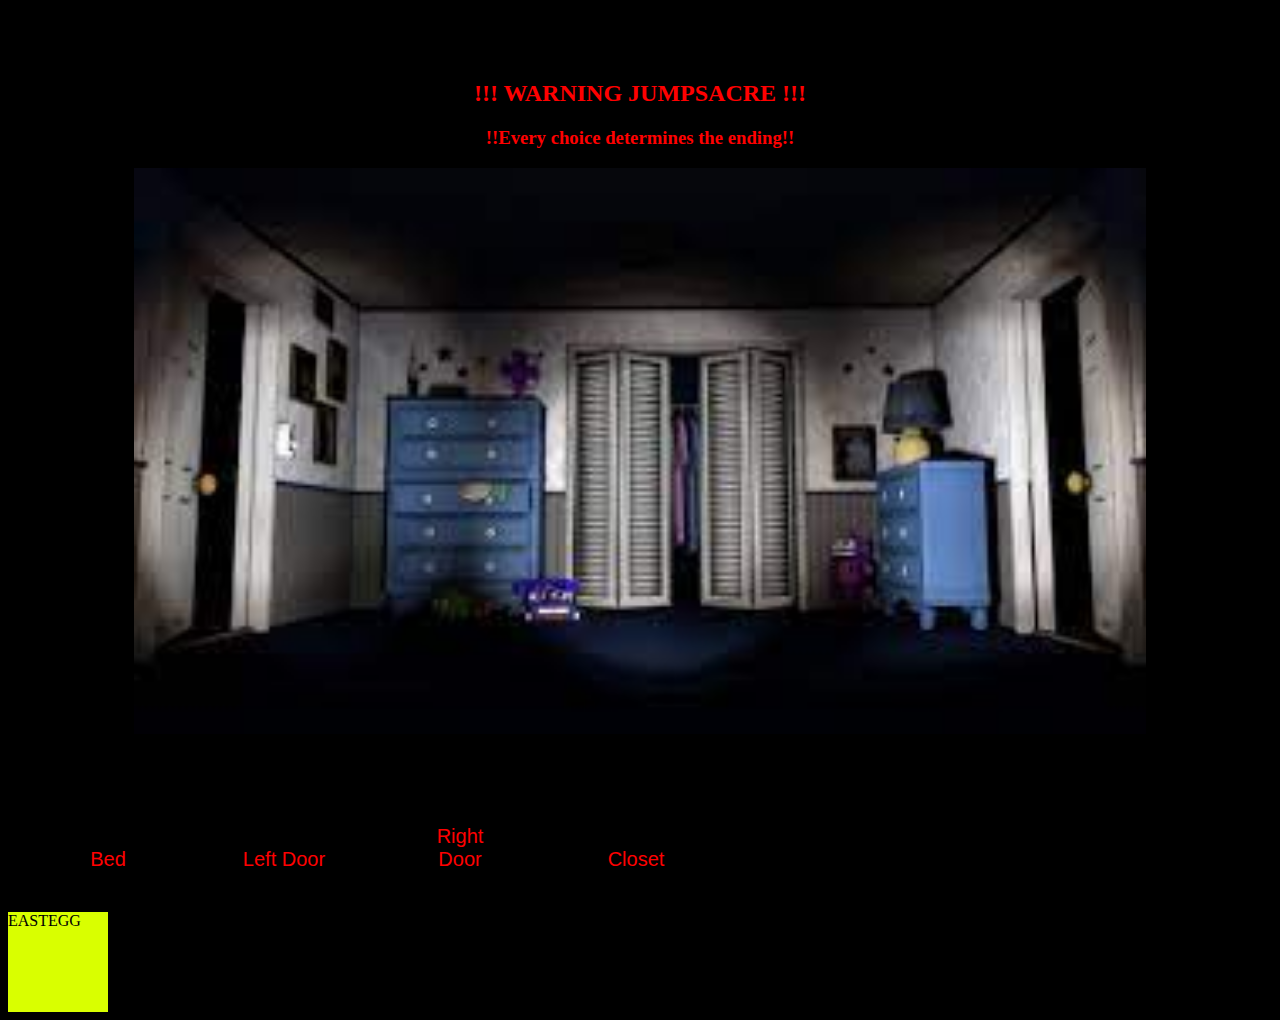
<file: index.html>
<!doctype html>
<html>

<head>
    <link rel="stylesheet" href="/style.css">
    <title>FNAF 4 html</title>

    <style>
        body {
            background-color: black;
        }
        
        a:link,
        a:visited {
            padding: 2px 2px;
            text-align: center;
            text-decoration: none;
            display: inline-block;
        }
    </style>
</head>

<body>

    <h1>Welcome To Five Night at Freedy 4</h1>
    <h2>!!! WARNING JUMPSACRE !!!</h2>
    <h3>!!Every choice determines the ending!!</h3>
    <img src="Bedroom1.jpg" width="80" class="center" />
    </div>
    <p>Select area to see:</p>
    <ul id="nav">
        <li>
            <a href="Index.html"></a>
        </li>
        <li><a href="bed.html"><button class="button"><span>Bed</span></button></a></li>
        <li><a href="left.html"><button class="button"><span>Left Door</span></button></a></li>
        <li><a href="right.html"><button class="button"><span>Right Door</span></button></a></li>
        <li><a href="closet.html"><button class="button"><span>Closet</span></button></a></li>
    </ul>
    <div>EASTEGG</div>
</body>

</html>
</file>
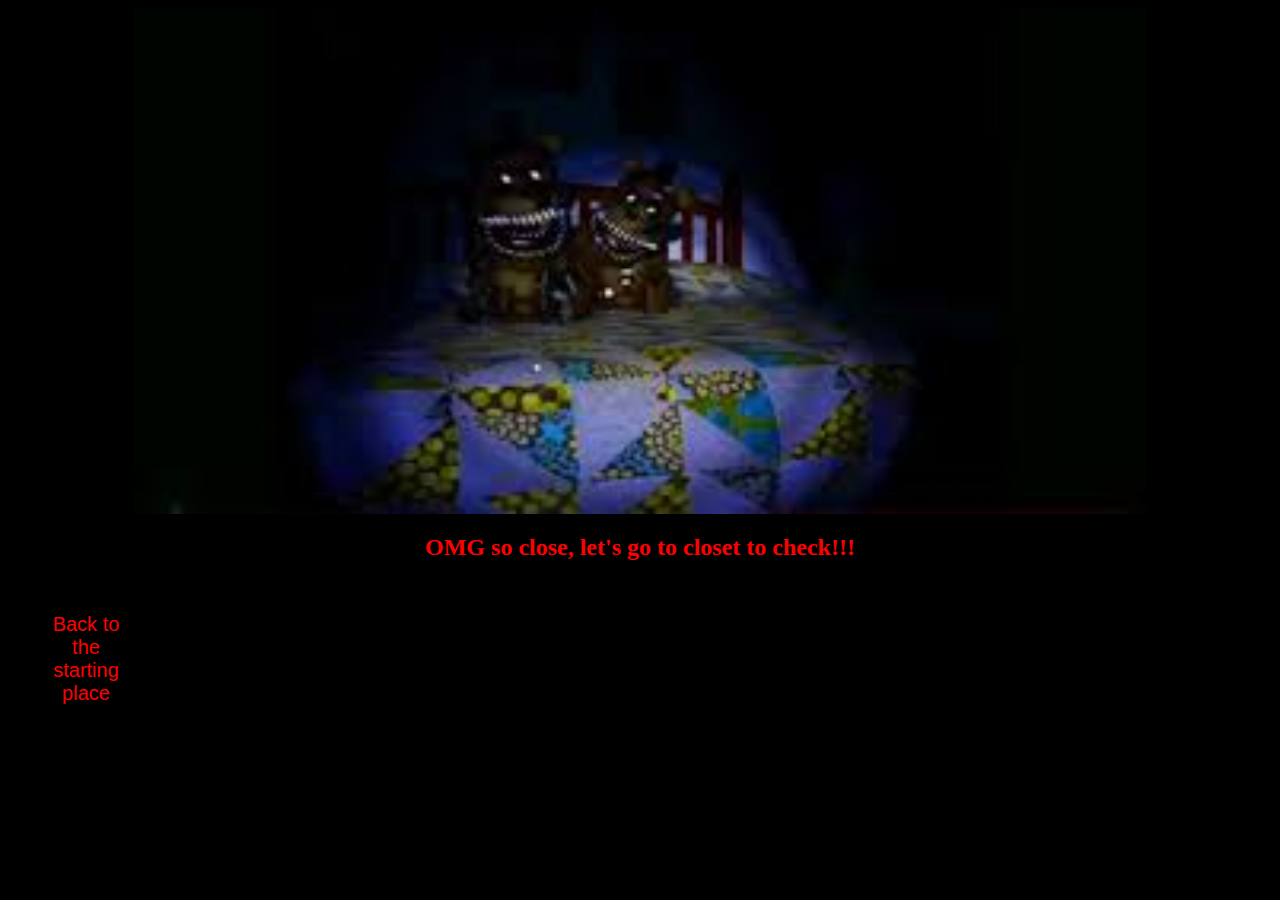
<file: bed.html>
<!doctype html>
<html>

<head>
    <link rel="stylesheet" href="/style.css">
    <title>FNAF 4 html</title>

    <style>
        body {
            background-color: black;
        }
        
        a:link,
        a:visited {
            padding: 2px 2px;
            text-align: center;
            text-decoration: none;
            display: inline-block;
        }
    </style>
</head>

<body>
    <img src="bed.jpg" width="300" class="center" />
    <h2>OMG so close, let's go to closet to check!!!</h2>
    <li><a href="index.html"><button class="button"><span>Back to the starting place</span></button></a></li>
</body>

</html>
</file>
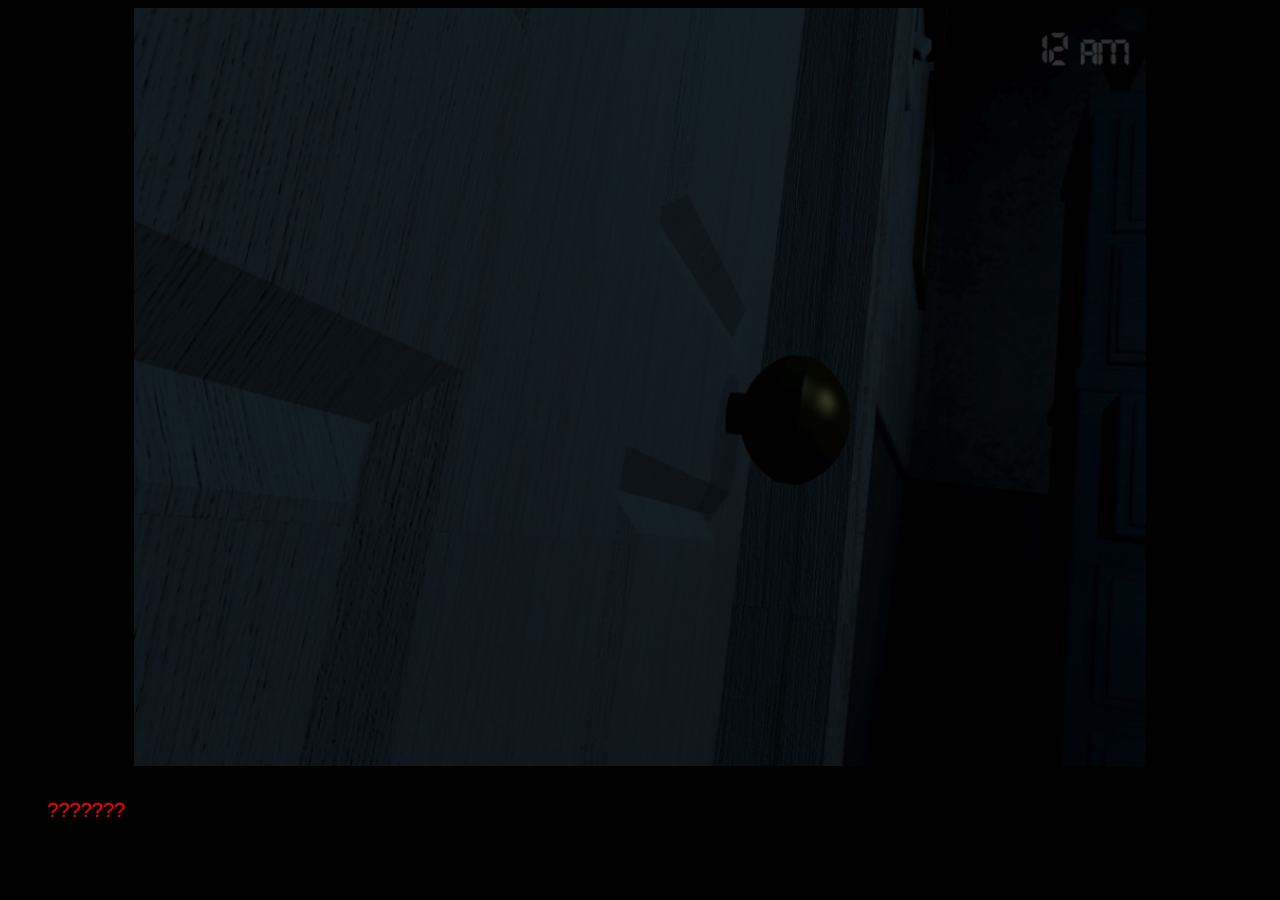
<file: close.html>
<!doctype html>
<html>

<head>
    <link rel="stylesheet" href="/style.css">
    <title>FNAF 4 html</title>

    <style>
        body {
            background-color: black;
        }
        
        a:link,
        a:visited {
            padding: 2px 2px;
            text-align: center;
            text-decoration: none;
            display: inline-block;
        }
    </style>
</head>

<body>
    <img src="close door.jpg" width="500" class="center" />
    <li><a href="win.html"><button class="button"><span>???????</span></button></a></li>
</body>

</html>
</file>
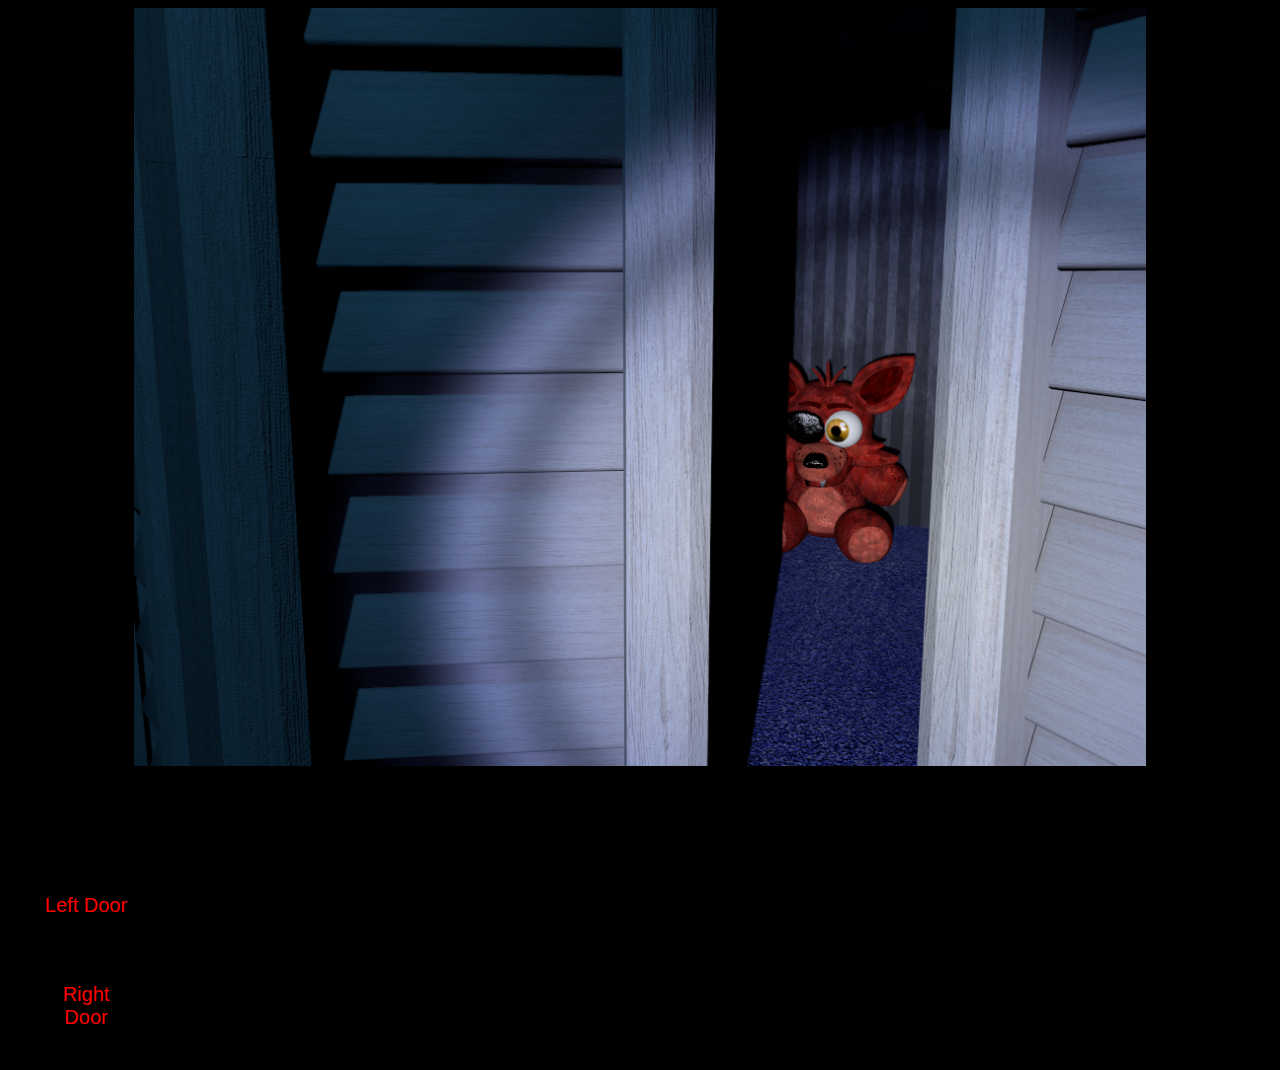
<file: closet.html>
<!doctype html>
<html>

<head>
    <link rel="stylesheet" href="/style.css">
    <title>FNAF 4 html</title>

    <style>
        body {
            background-color: black;
        }
        
        a:link,
        a:visited {
            padding: 2px 2px;
            text-align: center;
            text-decoration: none;
            display: inline-block;
        }
    </style>
</head>

<body>
    <img src="closet.png" width="500" class="center" />
    <h4>Haha just cute doll :P</h4>
    <p>Choose area:</p>
    <li><a href="left.html"><button class="button"><span>Left Door</span></button></a></li>
    <li><a href="right.html"><button class="button"><span>Right Door</span></button></a></li>
</body>

</html>
</file>
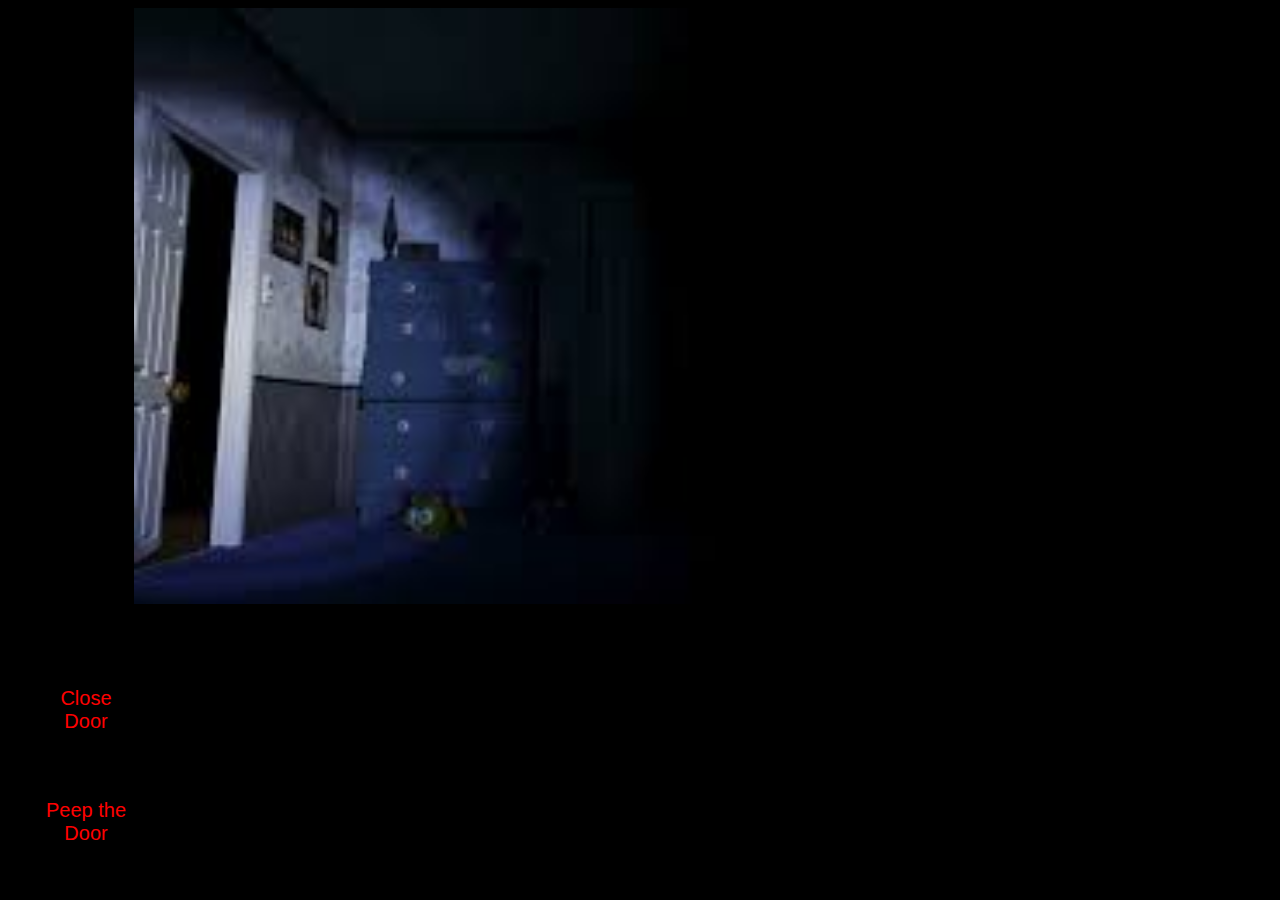
<file: left.html>
<!doctype html>
<html>

<head>
    <link rel="stylesheet" href="/style.css">
    <title>FNAF 4 html</title>

    <style>
        body {
            background-color: black;
        }
        
        a:link,
        a:visited {
            padding: 2px 2px;
            text-align: center;
            text-decoration: none;
            display: inline-block;
        }
    </style>
</head>

<body>
    <img src="Left door.jpg" width="500" class="center" />
    <p>Choose area:</p>
    <li><a href="close.html"><button class="button"><span>Close Door</span></button></a></li>
    <li><a href="peep.html"><button class="button"><span>Peep the Door</span></button></a></li>
</body>

</html>
</file>
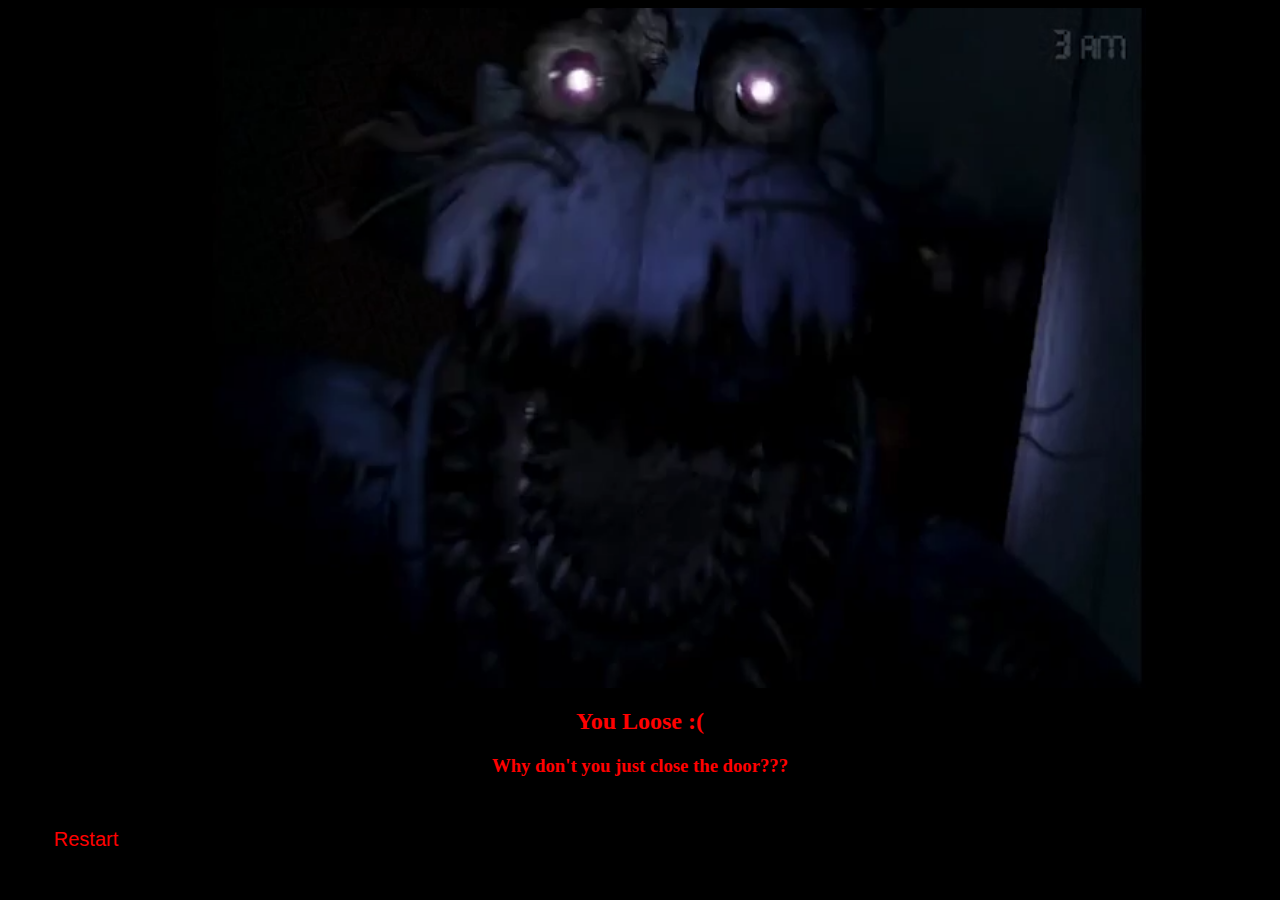
<file: peep.html>
<!doctype html>
<html>

<head>
    <link rel="stylesheet" href="/style.css">
    <title>FNAF 4 html</title>

    <style>
        body {
            background-color: black;
        }
        
        a:link,
        a:visited {
            padding: 2px 2px;
            text-align: center;
            text-decoration: none;
            display: inline-block;
        }
    </style>
</head>

<body>
    <img src="lose.png" width="500" class="center" />
    <h2>You Loose :(</h2>
    <h3>Why don't you just close the door???</h3>
    <li><a href="index.html"><button class="button"><span>Restart</span></button></a></li>
</body>

</html>
</file>
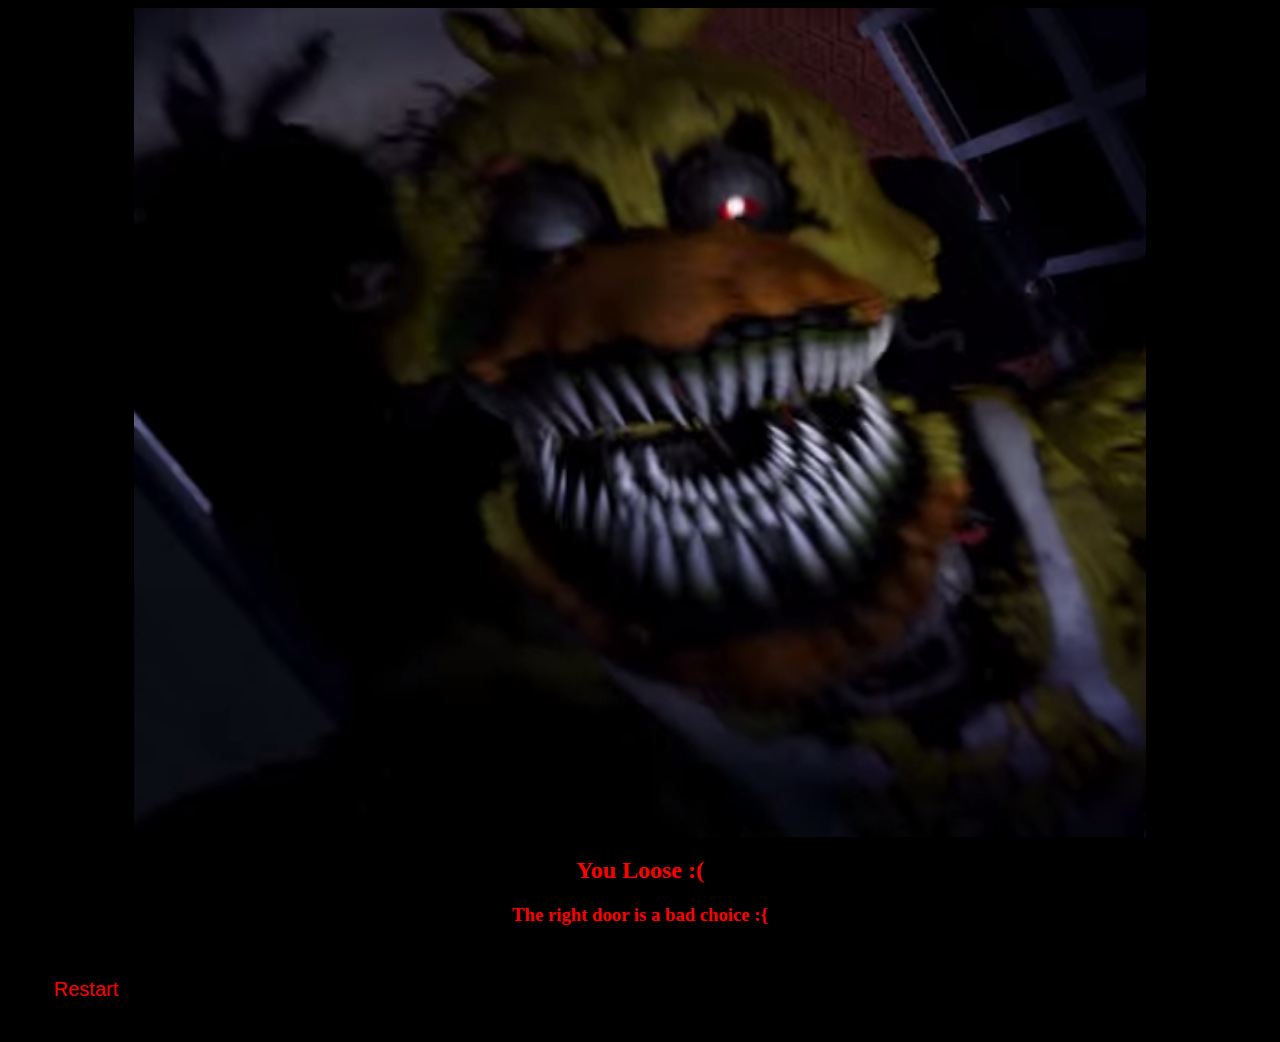
<file: right.html>
<!doctype html>
<html>

<head>
    <link rel="stylesheet" href="/style.css">
    <title>FNAF 4 html</title>

    <style>
        body {
            background-color: black;
        }
        
        a:link,
        a:visited {
            padding: 2px 2px;
            text-align: center;
            text-decoration: none;
            display: inline-block;
        }
    </style>
</head>

<body>
    <img src="Right.png" width="500" class="center" />
    <h2>You Loose :(</h2>
    <h3>The right door is a bad choice :{</h3>
    <li><a href="index.html"><button class="button"><span>Restart</span></button></a></li>
</body>

</html>
</file>
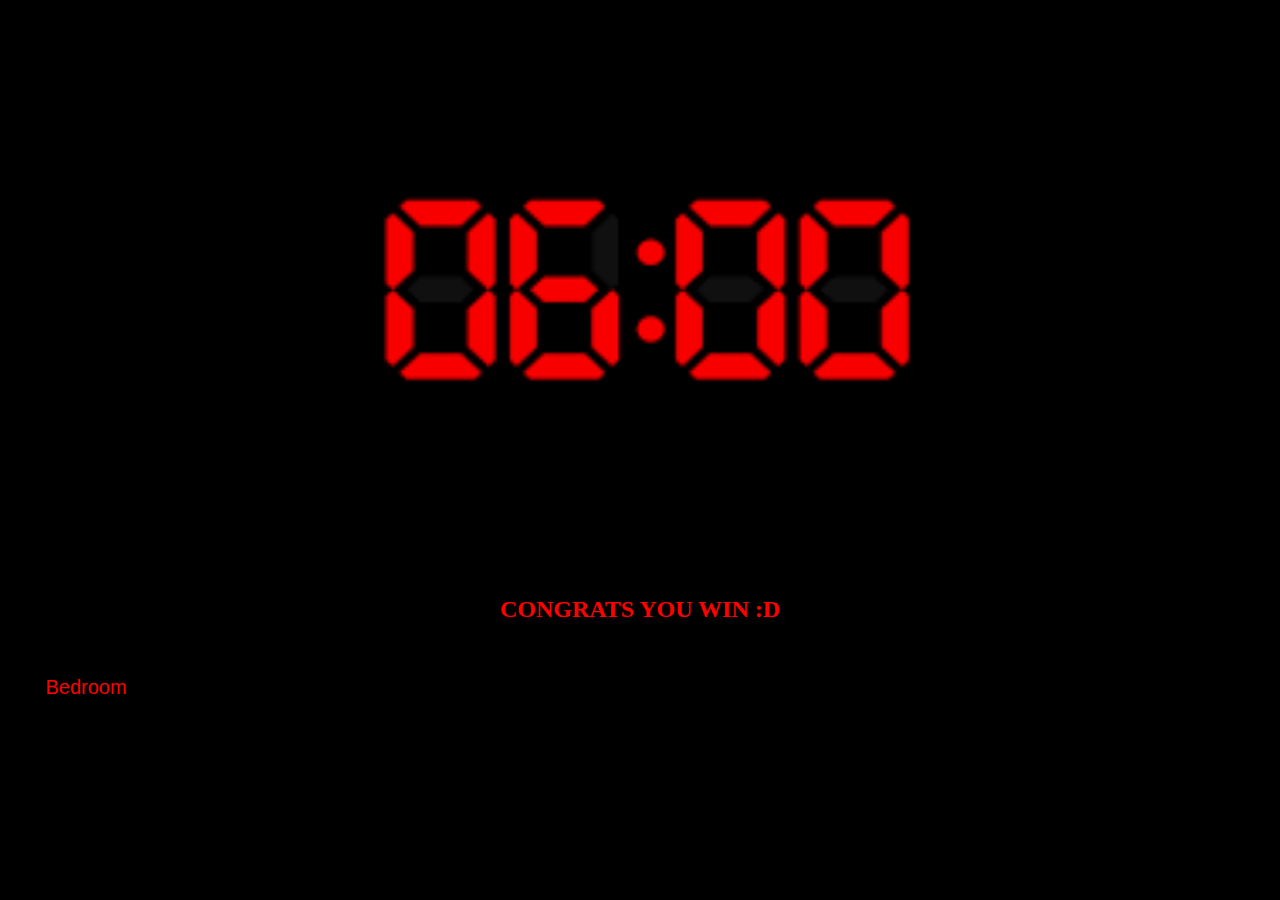
<file: win.html>
<!doctype html>
<html>

<head>
    <link rel="stylesheet" href="/style.css">
    <title>FNAF 4 html</title>

    <style>
        body {
            background-color: black;
        }
        
        a:link,
        a:visited {
            padding: 2px 2px;
            text-align: center;
            text-decoration: none;
            display: inline-block;
        }
    </style>
</head>

<body>

    <img src="win.png" width="500" class="center" />
    <h2>CONGRATS YOU WIN :D</h2>
    <li><a href="index.html"><button class="button"><span>Bedroom</span></button></a></li>
</body>

</html>
</file>
<file: style.css>
ul#nav {
    margin: 0;
    padding: 0;
}

ul#nav li {
    list-style: none;
    display: inline-block;
    margin-right: 20px;
}

ul#nav li a {
    text decoration: none;
    padding: 10px 0;
    color: blue;
    font-weight: bold;
}

ul#nav li a {
    text decoration: none;
    padding: 10px 0;
    color: blue;
    font-weight: bold;
}

button {
    width: 100px;
}

.center {
    display: block;
    margin-left: auto;
    margin-right: auto;
    width: 80%;
}

h1 {
    text-align: center;
}

h2 {
    text-align: center;
    color: red;
}

h3 {
    text-align: center;
    color: red;
}

h4 {
    text-align: center;
    color: black;
}

p {
    font: 1em sans-serif;
    text-align: left;
}

div {
    width: 100px;
    height: 100px;
    background: rgb(234, 238, 10);
    position: relative;
    animation-name: easteregg;
    animation-duration: 3s;
    animation-fill-mode: forwards;
}

@keyframes easteregg {
    from {
        top: 0px;
    }
    to {
        top: 200px;
        background-color: rgb(255, 0, 0);
    }
}

div {
    width: 100px;
    height: 100px;
    background: rgb(217, 255, 0);
    transition: width 2s, height 2s, transform 2s;
}

div:hover {
    width: 100px;
    height: 100px;
    transform: rotate(180deg);
}

img:hover {
    animation: shake 0.3s;
    animation-iteration-count: infinite;
}

@keyframes shake {
    0% {
        transform: translate(1px, 1px) rotate(0deg);
    }
    10% {
        transform: translate(-1px, -2px) rotate(-1deg);
    }
    20% {
        transform: translate(-3px, 0px) rotate(1deg);
    }
    30% {
        transform: translate(3px, 2px) rotate(0deg);
    }
    40% {
        transform: translate(1px, -1px) rotate(1deg);
    }
    50% {
        transform: translate(-1px, 2px) rotate(-1deg);
    }
    60% {
        transform: translate(-3px, 1px) rotate(0deg);
    }
    70% {
        transform: translate(3px, 1px) rotate(-1deg);
    }
    80% {
        transform: translate(-1px, -1px) rotate(1deg);
    }
    90% {
        transform: translate(1px, 2px) rotate(0deg);
    }
    100% {
        transform: translate(1px, -2px) rotate(-1deg);
    }
}

.button {
    border-radius: 4px;
    background-color: #000000;
    border: none;
    color: #ff0000;
    text-align: center;
    font-size: 20px;
    padding: 30px;
    width: 150px;
    transition: all 0.5s;
    cursor: pointer;
    margin: 1px;
}

.button span {
    cursor: pointer;
    display: inline-block;
    position: relative;
    transition: 0.5s;
}

.button span:after {
    content: '\00bb';
    position: absolute;
    opacity: 0;
    top: 0;
    right: 20px;
    transition: 0.4s;
}

.button:hover span {
    padding-right: 30px;
}

.button:hover span:after {
    opacity: 4;
    right: 0;
}
</file>
